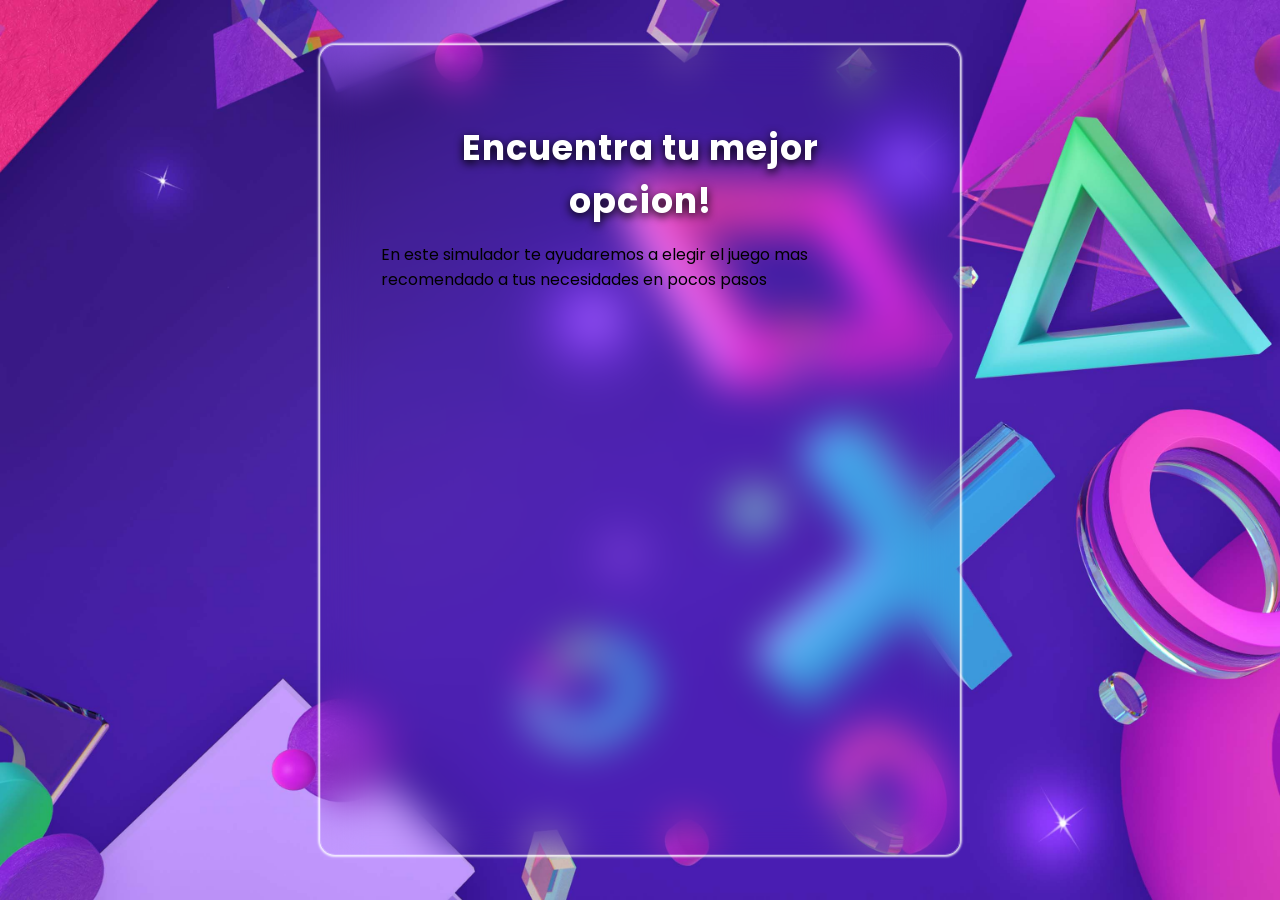
<file: index.html>
<!DOCTYPE html>
<html lang="en">
<head>
    <meta charset="UTF-8">
    <meta name="viewport" content="width=device-width, initial-scale=1.0">
    <link rel="stylesheet" href="./css/style.css">
    <link rel="preconnect" href="https://fonts.googleapis.com">
    <link rel="preconnect" href="https://fonts.gstatic.com" crossorigin>
    <link href="https://fonts.googleapis.com/css2?family=Poppins:ital,wght@0,300;1,400&display=swap" rel="stylesheet">
    <title>Simulador GT DIGITAl GAMES</title>
</head>
<body>
    <section class="container">
        <div class="box">
            <h1>Encuentra tu mejor opcion!</h1>
            <p>En este simulador te ayudaremos a elegir el juego mas recomendado a tus necesidades en pocos pasos</p>

        </div>
    </section>
    
</body>
<script src="./js/main.js"></script>
</html>
</file>
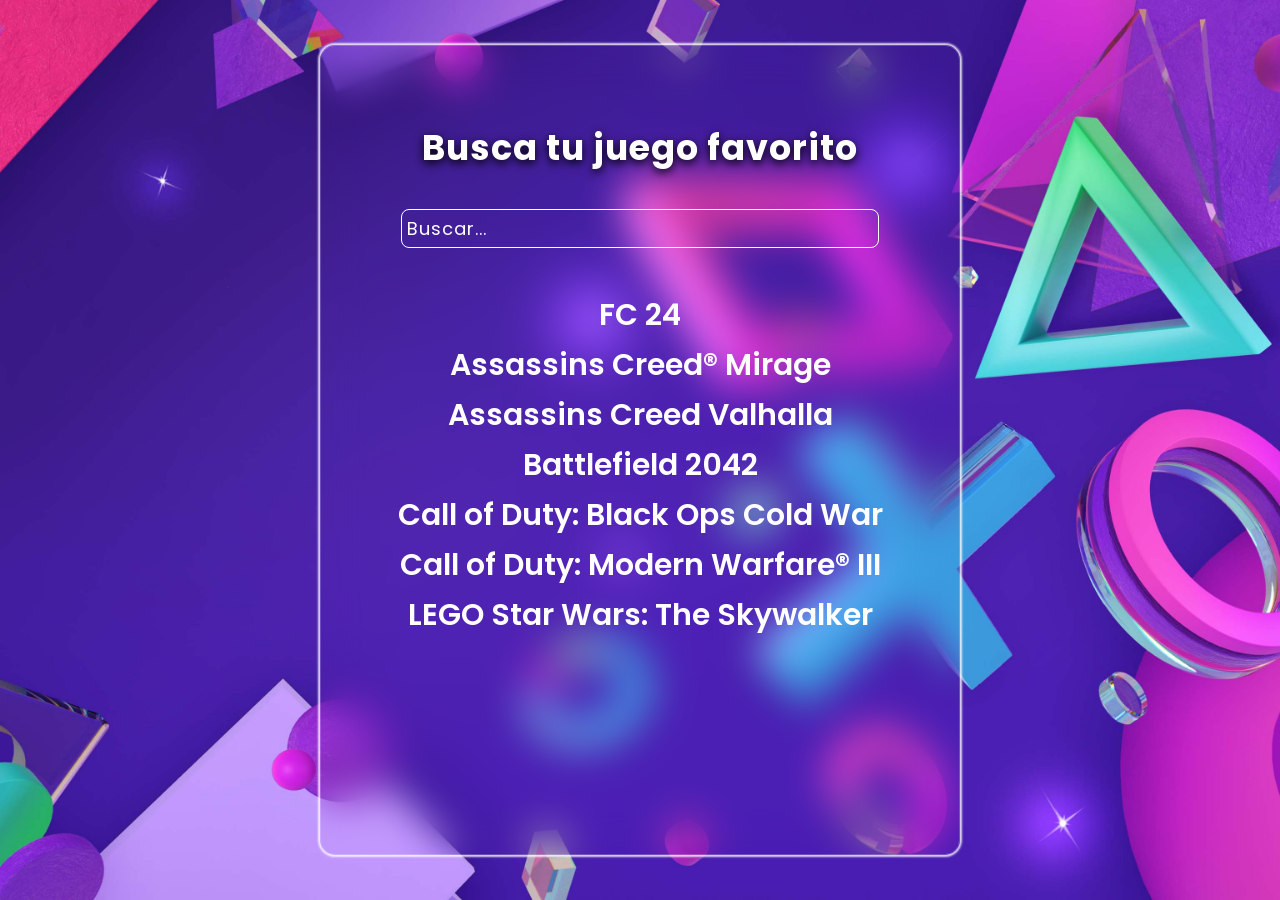
<file: buscador de juegos.html>
<!DOCTYPE html>
<html lang="en">
<head>
    <meta charset="UTF-8">
    <meta name="viewport" content="width=device-width, initial-scale=1.0">
    <link rel="stylesheet" href="./css/style.css">
    <link rel="preconnect" href="https://fonts.googleapis.com">
    <link rel="preconnect" href="https://fonts.gstatic.com" crossorigin>
    <link href="https://fonts.googleapis.com/css2?family=Poppins:ital,wght@0,300;1,400&display=swap" rel="stylesheet">
    <title>Simulador GT DIGITAl GAMES</title>
</head>
<body>
<section class="container" id="container">

    <div class="box" id="box">
        <h1>Busca tu juego favorito</h1>
        <input type="text" name="buscador" id="buscador" placeholder="Buscar...">

        <ul id="listaJuegos">
           
            <li class="juego">FC 24</li>       
            <li class="juego">Assassins Creed® Mirage</li>
            <li class="juego">Assassins Creed Valhalla</li>
            <li class="juego">Battlefield 2042</li>
            <li class="juego">Call of Duty: Black Ops Cold War</li>
            <li class="juego">Call of Duty: Modern Warfare® III</li>
            <li class="juego">LEGO Star Wars: The Skywalker</li>
            
        </ul>

    </div>


</section>


<script src="/js/main.js"></script>
</body>
</html>
</file>
<file: css/style.css>
* {
  margin: 0;
  padding: 0;
  box-sizing: border-box;
  font-family: "Poppins", sans-serif;
}

.container {
  width: 100vw;
  min-height: 100vh;
  display: flex;
  justify-content: center;
  align-items: center;
  margin: auto;
  background-image: url("/assets/img/fondo_tienda.jpg");
  background-position: center;
  background-size: cover;
}
.container .box {
  width: 50vw;
  height: 90vh;
  padding: 3.75rem;
  margin: auto;
  display: flex;
  flex-direction: column;
  flex-wrap: wrap;
  backdrop-filter: blur(20px);
  border-radius: 15px;
  border: 1px solid rgba(255, 255, 255, 0.2);
  box-shadow: 0 0 0.125rem 0.125rem rgba(255, 255, 255, 0.8);
  transition: 0.6s ease-in-out;
}
.container .box:hover {
  box-shadow: 0 0 0.625rem 0.625rem rgba(255, 255, 255, 0.8);
  cursor: pointer;
  transform: translateY(-0.625rem);
}
.container .box h1 {
  font-size: 2.1875rem;
  font-weight: bold;
  letter-spacing: 0.0625rem;
  text-align: center;
  color: white;
  padding: 0.9375rem;
  text-shadow: 0 0.1875rem 0.625rem black;
}
.container .box input {
  font-size: 1.125rem;
  letter-spacing: 0.0625rem;
  padding: 0.3125rem;
  margin: 1.25rem;
  justify-self: center;
  transition: 1s linear;
  background-color: transparent;
  color: white;
  border: 1px solid white;
  border-radius: 0.5rem;
}
.container .box input::placeholder {
  color: white;
}
.container .box input:focus {
  background-color: orange;
  color: white;
}
.container .box ul img {
  width: 6.25rem;
  height: 6.25rem;
}
.container .box #listaJuegos {
  font-size: 30px;
  margin-top: 20px;
  list-style: none;
  font-weight: 600;
  color: #ffffff;
  text-align: center;
}
.container .box li {
  margin: 5px 0;
}
.container .box .filtro {
  display: none;
}

/*# sourceMappingURL=style.css.map */
</file>
